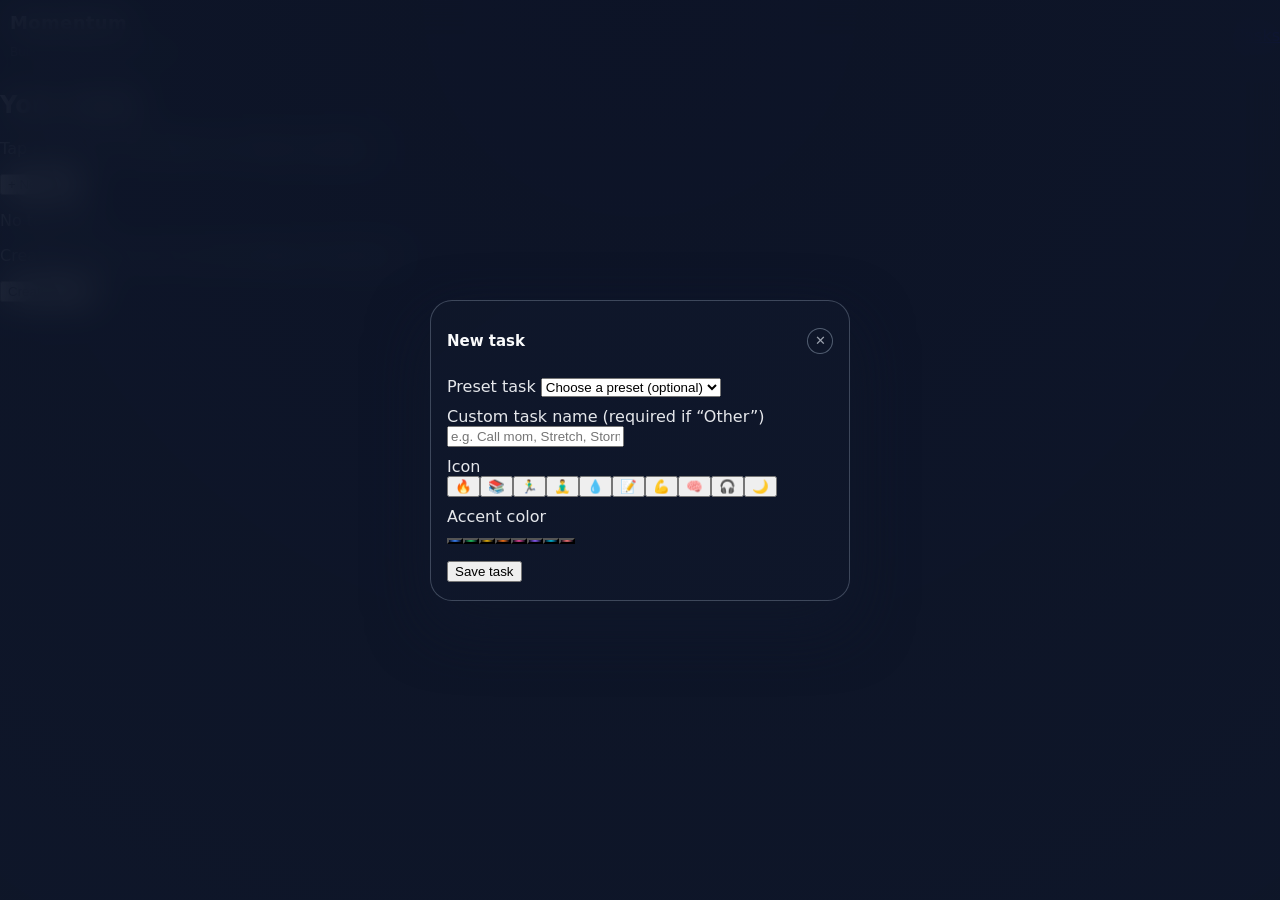
<file: index.html>
<!DOCTYPE html>
<html lang="en">
<head>
  <meta charset="UTF-8" />
  <title>Momentum — Tasks</title>
  <meta name="viewport" content="width=device-width, initial-scale=1.0" />

  <!-- PWA -->
  <link rel="manifest" href="/manifest.json" />
  <meta name="theme-color" content="#0f172a" />
  <link rel="apple-touch-icon" href="icons/icon-192.png" />

  <link rel="stylesheet" href="styles.css" />
</head>
<body class="app app--midnight">
  <div class="bg-gradient"></div>
  <div class="noise-overlay"></div>

  <header class="app-header glass-panel">
    <div class="app-header-left">
      <div class="app-logo-circle"></div>
      <div>
        <h1 class="app-title">Momentum</h1>
        <p class="app-subtitle">Build streaks. Stay in motion.</p>
      </div>
    </div>
    <nav class="app-nav">
      <a href="index.html" class="nav-link nav-link--active">Tasks</a>
    </nav>
  </header>

  <main class="app-main">
    <section class="glass-panel main-panel">
      <div class="panel-header">
        <div>
          <h2 class="panel-title">Your tasks</h2>
          <p class="panel-subtitle">Tap a task to view details and weekly progress.</p>
        </div>
        <button id="addTaskBtn" class="btn btn-primary">
          <span class="btn-glow"></span>
          <span class="btn-label">+ New task</span>
        </button>
      </div>

      <div id="taskList" class="task-list"></div>

      <div id="emptyState" class="empty-state">
        <p class="empty-title">No tasks yet</p>
        <p class="empty-text">Create your first task to start building momentum.</p>
        <button class="btn btn-secondary" id="emptyAddTaskBtn">
          <span class="btn-label">Create a task</span>
        </button>
      </div>
    </section>
  </main>

  <!-- Add Task Modal -->
  <div id="taskModal" class="modal-backdrop hidden">
    <div class="modal glass-panel">
      <div class="modal-header">
        <h3 class="modal-title">New task</h3>
        <button id="closeModalBtn" class="icon-button" aria-label="Close">✕</button>
      </div>

      <div class="modal-body">
        <div class="field">
          <span class="field-label">Preset task</span>
          <select id="taskPresetSelect" class="field-select">
            <option value="">Choose a preset (optional)</option>
            <option value="Read 10 pages">Read 10 pages</option>
            <option value="Drink water">Drink water</option>
            <option value="Exercise">Exercise</option>
            <option value="Meditate">Meditate</option>
            <option value="Sleep by 11pm">Sleep by 11pm</option>
            <option value="Journal">Journal</option>
            <option value="Other">Other</option>
          </select>
        </div>

        <label class="field">
          <span class="field-label">Custom task name (required if “Other”)</span>
          <input
            id="taskNameInput"
            type="text"
            class="field-input"
            placeholder="e.g. Call mom, Stretch, Storm chase"
          />
        </label>

        <div class="field">
          <span class="field-label">Icon</span>
          <div id="iconPicker" class="icon-picker"></div>
        </div>

        <div class="field">
          <span class="field-label">Accent color</span>
          <div id="colorPicker" class="color-picker"></div>
        </div>
      </div>

      <div class="modal-footer">
        <button id="saveTaskBtn" class="btn btn-primary btn-full">
          <span class="btn-glow"></span>
          <span class="btn-label">Save task</span>
        </button>
      </div>
    </div>
  </div>

  <script src="app-v2.js"></script>
  <script>
    if ("serviceWorker" in navigator) {
      navigator.serviceWorker.register("sw.js");
    }
  </script>
</body>
</html>
</file>
<file: styles.css>
:root {
  --bg: #020617;
  --bg-alt: #020617;
  --bg-gradient-inner: #020617;
  --bg-gradient-outer: #020617;
  --card-bg: rgba(15, 23, 42, 0.9);
  --card-bg-soft: rgba(15, 23, 42, 0.8);
  --card-bg-strong: rgba(15, 23, 42, 0.95);
  --glass-bg: rgba(15, 23, 42, 0.75);
  --glass-bg-soft: rgba(15, 23, 42, 0.6);
  --glass-bg-strong: rgba(15, 23, 42, 0.9);
  --glass-border: rgba(148, 163, 184, 0.35);
  --glass-border-soft: rgba(148, 163, 184, 0.25);
  --glass-border-strong: rgba(148, 163, 184, 0.5);
  --accent: #38bdf8;
  --accent-soft: rgba(56, 189, 248, 0.16);
  --accent-strong: rgba(56, 189, 248, 0.9);
  --accent-glow: rgba(56, 189, 248, 0.6);
  --accent-glow-soft: rgba(56, 189, 248, 0.35);
  --danger: #f97373;
  --danger-soft: rgba(248, 113, 113, 0.16);
  --danger-border: rgba(248, 113, 113, 0.6);
  --text-primary: #e5e7eb;
  --text-secondary: #9ca3af;
  --text-muted: #6b7280;
  --text-strong: #f9fafb;
  --text-inverse: #020617;
  --border-subtle: rgba(148, 163, 184, 0.25);
  --border-strong: rgba(148, 163, 184, 0.5);
  --shadow-soft: 0 18px 45px rgba(15, 23, 42, 0.75);
  --shadow-softer: 0 12px 30px rgba(15, 23, 42, 0.6);
  --shadow-strong: 0 24px 60px rgba(15, 23, 42, 0.9);
  --shadow-subtle: 0 10px 25px rgba(15, 23, 42, 0.55);
  --radius-xs: 6px;
  --radius-sm: 10px;
  --radius-md: 14px;
  --radius-lg: 18px;
  --radius-xl: 22px;
  --radius-pill: 999px;
  --transition-fast: 150ms ease-out;
  --transition-med: 220ms ease-out;
  --transition-slow: 320ms ease-out;
  --noise-opacity: 0.16;
  --input-bg: rgba(15, 23, 42, 0.85);
  --input-border: rgba(148, 163, 184, 0.4);
  --input-border-focus: rgba(56, 189, 248, 0.9);
  --input-placeholder: #6b7280;
  --toggle-track: rgba(15, 23, 42, 0.9);
  --toggle-thumb: #e5e7eb;
  --toggle-track-active: rgba(56, 189, 248, 0.2);
  --toggle-thumb-active: #38bdf8;
  --scrollbar-track: rgba(15, 23, 42, 0.9);
  --scrollbar-thumb: rgba(148, 163, 184, 0.6);
  --scrollbar-thumb-hover: rgba(148, 163, 184, 0.9);
}

:root.light {
  --bg: #e5f2ff;
  --bg-alt: #e0f0ff;
  --bg-gradient-inner: #e8f4ff;
  --bg-gradient-outer: #c7e0ff;
  --card-bg: rgba(255, 255, 255, 0.9);
  --card-bg-soft: rgba(255, 255, 255, 0.82);
  --card-bg-strong: rgba(255, 255, 255, 0.96);
  --glass-bg: rgba(255, 255, 255, 0.78);
  --glass-bg-soft: rgba(255, 255, 255, 0.7);
  --glass-bg-strong: rgba(255, 255, 255, 0.9);
  --glass-border: rgba(148, 163, 184, 0.35);
  --glass-border-soft: rgba(148, 163, 184, 0.25);
  --glass-border-strong: rgba(148, 163, 184, 0.5);
  --accent: #0ea5e9;
  --accent-soft: rgba(14, 165, 233, 0.16);
  --accent-strong: rgba(14, 165, 233, 0.9);
  --accent-glow: rgba(14, 165, 233, 0.55);
  --accent-glow-soft: rgba(14, 165, 233, 0.3);
  --danger: #e11d48;
  --danger-soft: rgba(225, 29, 72, 0.12);
  --danger-border: rgba(225, 29, 72, 0.6);
  --text-primary: #0f172a;
  --text-secondary: #334155;
  --text-muted: #64748b;
  --text-strong: #020617;
  --text-inverse: #f9fafb;
  --border-subtle: rgba(148, 163, 184, 0.35);
  --border-strong: rgba(148, 163, 184, 0.6);
  --shadow-soft: 0 18px 45px rgba(15, 23, 42, 0.18);
  --shadow-softer: 0 12px 30px rgba(15, 23, 42, 0.14);
  --shadow-strong: 0 24px 60px rgba(15, 23, 42, 0.22);
  --shadow-subtle: 0 10px 25px rgba(15, 23, 42, 0.12);
  --radius-xs: 6px;
  --radius-sm: 10px;
  --radius-md: 14px;
  --radius-lg: 18px;
  --radius-xl: 22px;
  --radius-pill: 999px;
  --transition-fast: 150ms ease-out;
  --transition-med: 220ms ease-out;
  --transition-slow: 320ms ease-out;
  --noise-opacity: 0.12;
  --input-bg: rgba(255, 255, 255, 0.9);
  --input-border: rgba(148, 163, 184, 0.5);
  --input-border-focus: rgba(14, 165, 233, 0.9);
  --input-placeholder: #94a3b8;
  --toggle-track: rgba(255, 255, 255, 0.9);
  --toggle-thumb: #0f172a;
  --toggle-track-active: rgba(14, 165, 233, 0.2);
  --toggle-thumb-active: #0ea5e9;
  --scrollbar-track: rgba(226, 232, 240, 0.9);
  --scrollbar-thumb: rgba(148, 163, 184, 0.7);
  --scrollbar-thumb-hover: rgba(100, 116, 139, 0.9);
}

*,
*::before,
*::after {
  box-sizing: border-box;
}

html,
body {
  margin: 0;
  padding: 0;
  height: 100%;
}

body {
  font-family: system-ui, -apple-system, BlinkMacSystemFont, "SF Pro Text", "Segoe UI", sans-serif;
  background-color: var(--bg);
  color: var(--text-primary);
  -webkit-font-smoothing: antialiased;
  text-rendering: optimizeLegibility;
}

.app-root {
  min-height: 100vh;
  display: flex;
  align-items: stretch;
  justify-content: center;
  padding: 24px;
  background:
    radial-gradient(circle at top left, var(--bg-gradient-inner), transparent 55%),
    radial-gradient(circle at bottom right, var(--bg-gradient-outer), transparent 55%),
    radial-gradient(circle at top right, rgba(56, 189, 248, 0.18), transparent 60%),
    radial-gradient(circle at bottom left, rgba(56, 189, 248, 0.12), transparent 60%),
    var(--bg-alt);
  position: relative;
  overflow: hidden;
}

.app-root::before {
  content: "";
  position: fixed;
  inset: -40px;
  pointer-events: none;
  background-image: url("data:image/svg+xml,%3Csvg viewBox='0 0 160 160' xmlns='http://www.w3.org/2000/svg'%3E%3Cfilter id='n'%3E%3CfeTurbulence type='fractalNoise' baseFrequency='0.8' numOctaves='4' stitchTiles='noStitch'/%3E%3C/filter%3E%3Crect width='100%25' height='100%25' filter='url(%23n)' opacity='0.9'/%3E%3C/svg%3E");
  mix-blend-mode: soft-light;
  opacity: var(--noise-opacity);
  z-index: 0;
}

.app-shell {
  position: relative;
  z-index: 1;
  width: 100%;
  max-width: 960px;
  margin: auto;
  border-radius: 28px;
  background: radial-gradient(circle at top, rgba(15, 23, 42, 0.9), rgba(15, 23, 42, 0.98));
  background-color: var(--glass-bg);
  backdrop-filter: blur(26px) saturate(140%);
  -webkit-backdrop-filter: blur(26px) saturate(140%);
  border: 1px solid var(--glass-border);
  box-shadow: var(--shadow-soft);
  padding: 20px 22px 24px;
  display: flex;
  flex-direction: column;
  gap: 18px;
}

:root.light .app-shell {
  background: radial-gradient(circle at top, rgba(255, 255, 255, 0.96), rgba(226, 239, 255, 0.98));
  background-color: var(--glass-bg);
  box-shadow: var(--shadow-soft);
}

.app-header {
  display: flex;
  align-items: center;
  justify-content: space-between;
  gap: 12px;
}

.app-header-left {
  display: flex;
  align-items: center;
  gap: 10px;
}

.app-logo {
  width: 32px;
  height: 32px;
  border-radius: 14px;
  background: radial-gradient(circle at 30% 0%, rgba(56, 189, 248, 0.9), transparent 60%), radial-gradient(circle at 80% 120%, rgba(56, 189, 248, 0.7), transparent 60%), linear-gradient(145deg, rgba(15, 23, 42, 0.9), rgba(15, 23, 42, 0.98));
  display: flex;
  align-items: center;
  justify-content: center;
  box-shadow:
    0 0 0 1px rgba(56, 189, 248, 0.4),
    0 12px 30px rgba(15, 23, 42, 0.9),
    0 0 24px rgba(56, 189, 248, 0.7);
}

.app-logo-icon {
  width: 18px;
  height: 18px;
  border-radius: 999px;
  border: 2px solid rgba(15, 23, 42, 0.9);
  background: conic-gradient(from 210deg, rgba(56, 189, 248, 0.1), rgba(56, 189, 248, 0.9), rgba(56, 189, 248, 0.1));
  box-shadow: 0 0 18px rgba(56, 189, 248, 0.9);
}

.app-title-block {
  display: flex;
  flex-direction: column;
  gap: 2px;
}

.app-title {
  font-size: 18px;
  font-weight: 600;
  letter-spacing: 0.02em;
  color: var(--text-strong);
}

.app-subtitle {
  font-size: 12px;
  color: var(--text-muted);
}

.app-header-right {
  display: flex;
  align-items: center;
  gap: 10px;
}

.theme-toggle {
  position: relative;
  width: 52px;
  height: 28px;
  border-radius: 999px;
  background: var(--toggle-track);
  border: 1px solid var(--border-subtle);
  display: flex;
  align-items: center;
  padding: 2px;
  cursor: pointer;
  transition: background var(--transition-med), border-color var(--transition-med), box-shadow var(--transition-med), transform var(--transition-fast);
  box-shadow: 0 10px 25px rgba(15, 23, 42, 0.6);
}

.theme-toggle:hover {
  transform: translateY(-1px);
  box-shadow: 0 14px 32px rgba(15, 23, 42, 0.75);
}

.theme-toggle-thumb {
  position: absolute;
  top: 3px;
  left: 3px;
  width: 22px;
  height: 22px;
  border-radius: 999px;
  background: var(--toggle-thumb);
  box-shadow:
    0 8px 18px rgba(15, 23, 42, 0.7),
    0 0 0 1px rgba(148, 163, 184, 0.4);
  display: flex;
  align-items: center;
  justify-content: center;
  transition: transform var(--transition-med), background var(--transition-med), box-shadow var(--transition-med);
}

.theme-toggle-icon {
  width: 14px;
  height: 14px;
  color: #0f172a;
}

:root.light .theme-toggle {
  background: var(--toggle-track-active);
  border-color: rgba(14, 165, 233, 0.7);
  box-shadow: 0 12px 28px rgba(15, 23, 42, 0.18);
}

:root.light .theme-toggle-thumb {
  transform: translateX(22px);
  background: var(--toggle-thumb-active);
  box-shadow:
    0 10px 22px rgba(15, 23, 42, 0.2),
    0 0 0 1px rgba(56, 189, 248, 0.7);
}

:root.light .theme-toggle-icon {
  color: #f9fafb;
}

.primary-button {
  border: none;
  outline: none;
  border-radius: var(--radius-pill);
  padding: 8px 14px;
  font-size: 13px;
  font-weight: 500;
  letter-spacing: 0.01em;
  display: inline-flex;
  align-items: center;
  gap: 8px;
  cursor: pointer;
  background: radial-gradient(circle at 0% 0%, rgba(56, 189, 248, 0.9), rgba(56, 189, 248, 0.7));
  color: var(--text-inverse);
  box-shadow:
    0 14px 32px rgba(56, 189, 248, 0.55),
    0 0 0 1px rgba(56, 189, 248, 0.7);
  transition: transform var(--transition-fast), box-shadow var(--transition-fast), background var(--transition-med), opacity var(--transition-fast);
}

.primary-button-icon {
  width: 16px;
  height: 16px;
}

.primary-button:hover {
  transform: translateY(-1px);
  box-shadow:
    0 18px 40px rgba(56, 189, 248, 0.7),
    0 0 0 1px rgba(56, 189, 248, 0.9);
}

.primary-button:active {
  transform: translateY(0);
  box-shadow:
    0 10px 24px rgba(56, 189, 248, 0.6),
    0 0 0 1px rgba(56, 189, 248, 0.8);
  opacity: 0.95;
}

.app-main {
  display: grid;
  grid-template-columns: minmax(0, 1.6fr) minmax(0, 1.1fr);
  gap: 18px;
  align-items: flex-start;
}

@media (max-width: 880px) {
  .app-main {
    grid-template-columns: minmax(0, 1fr);
  }
}

.tasks-panel {
  border-radius: 22px;
  background: linear-gradient(145deg, rgba(15, 23, 42, 0.96), rgba(15, 23, 42, 0.98));
  border: 1px solid var(--glass-border);
  box-shadow: var(--shadow-subtle);
  padding: 14px 14px 16px;
  display: flex;
  flex-direction: column;
  gap: 10px;
}

:root.light .tasks-panel {
  background: linear-gradient(145deg, rgba(255, 255, 255, 0.96), rgba(235, 244, 255, 0.98));
  box-shadow: var(--shadow-subtle);
}

.tasks-header {
  display: flex;
  align-items: center;
  justify-content: space-between;
  gap: 10px;
}

.tasks-header-left {
  display: flex;
  flex-direction: column;
  gap: 2px;
}

.tasks-title {
  font-size: 15px;
  font-weight: 600;
  color: var(--text-strong);
}

.tasks-subtitle {
  font-size: 12px;
  color: var(--text-muted);
}

.tasks-header-right {
  display: flex;
  align-items: center;
  gap: 8px;
}

.tasks-count-pill {
  border-radius: var(--radius-pill);
  padding: 4px 10px;
  font-size: 11px;
  color: var(--accent);
  background: rgba(15, 23, 42, 0.9);
  border: 1px solid rgba(56, 189, 248, 0.4);
  display: inline-flex;
  align-items: center;
  gap: 6px;
}

:root.light .tasks-count-pill {
  background: rgba(255, 255, 255, 0.9);
  color: var(--accent);
}

.tasks-count-dot {
  width: 6px;
  height: 6px;
  border-radius: 999px;
  background: var(--accent);
  box-shadow: 0 0 10px var(--accent-glow);
}

.tasks-list {
  display: flex;
  flex-direction: column;
  gap: 10px;
  margin-top: 4px;
}

.task-card {
  position: relative;
  border-radius: 18px;
  padding: 10px 11px 11px;
  background: radial-gradient(circle at top left, rgba(56, 189, 248, 0.12), transparent 55%), linear-gradient(145deg, var(--card-bg-soft), var(--card-bg-strong));
  border: 1px solid var(--glass-border-soft);
  box-shadow: 0 14px 32px rgba(15, 23, 42, 0.7);
  display: grid;
  grid-template-columns: auto minmax(0, 1fr) auto;
  gap: 10px;
  align-items: center;
  transition: transform var(--transition-fast), box-shadow var(--transition-fast), border-color var(--transition-fast), background var(--transition-med);
}

.task-card:hover {
  transform: translateY(-1px);
  box-shadow: 0 18px 40px rgba(15, 23, 42, 0.85);
  border-color: rgba(148, 163, 184, 0.5);
}

:root.light .task-card {
  background: radial-gradient(circle at top left, rgba(14, 165, 233, 0.12), transparent 55%), linear-gradient(145deg, var(--card-bg-soft), var(--card-bg-strong));
  box-shadow: 0 14px 32px rgba(15, 23, 42, 0.16);
}

.task-icon-wrap {
  width: 34px;
  height: 34px;
  border-radius: 16px;
  display: flex;
  align-items: center;
  justify-content: center;
  background: radial-gradient(circle at 30% 0%, rgba(56, 189, 248, 0.35), transparent 60%), radial-gradient(circle at 80% 120%, rgba(56, 189, 248, 0.25), transparent 60%), rgba(15, 23, 42, 0.96);
  box-shadow:
    0 0 0 1px rgba(56, 189, 248, 0.5),
    0 10px 24px rgba(15, 23, 42, 0.9),
    0 0 18px rgba(56, 189, 248, 0.7);
}

:root.light .task-icon-wrap {
  background: radial-gradient(circle at 30% 0%, rgba(14, 165, 233, 0.35), transparent 60%), radial-gradient(circle at 80% 120%, rgba(14, 165, 233, 0.25), transparent 60%), rgba(255, 255, 255, 0.98);
  box-shadow:
    0 0 0 1px rgba(14, 165, 233, 0.5),
    0 10px 24px rgba(15, 23, 42, 0.18),
    0 0 18px rgba(14, 165, 233, 0.6);
}

.task-icon {
  width: 18px;
  height: 18px;
}

.task-main {
  display: flex;
  flex-direction: column;
  gap: 4px;
  min-width: 0;
}

.task-title-row {
  display: flex;
  align-items: center;
  justify-content: space-between;
  gap: 6px;
}

.task-title {
  font-size: 14px;
  font-weight: 500;
  color: var(--text-strong);
  white-space: nowrap;
  overflow: hidden;
  text-overflow: ellipsis;
}

.task-streak-pill {
  border-radius: var(--radius-pill);
  padding: 2px 8px;
  font-size: 11px;
  color: var(--accent);
  background: rgba(15, 23, 42, 0.9);
  border: 1px solid rgba(56, 189, 248, 0.4);
  display: inline-flex;
  align-items: center;
  gap: 4px;
}

:root.light .task-streak-pill {
  background: rgba(255, 255, 255, 0.96);
  color: var(--accent);
}

.task-streak-dot {
  width: 5px;
  height: 5px;
  border-radius: 999px;
  background: var(--accent);
  box-shadow: 0 0 10px var(--accent-glow-soft);
}

.task-meta-row {
  display: flex;
  align-items: center;
  justify-content: space-between;
  gap: 8px;
}

.task-status {
  font-size: 11px;
  color: var(--text-muted);
}

.task-progress-bar {
  position: relative;
  width: 100%;
  height: 5px;
  border-radius: 999px;
  background: rgba(15, 23, 42, 0.9);
  overflow: hidden;
}

:root.light .task-progress-bar {
  background: rgba(148, 163, 184, 0.18);
}

.task-progress-fill {
  position: absolute;
  inset: 0;
  width: 0%;
  border-radius: inherit;
  background: linear-gradient(90deg, rgba(56, 189, 248, 0.1), rgba(56, 189, 248, 0.9));
  box-shadow: 0 0 16px rgba(56, 189, 248, 0.7);
  transition: width var(--transition-med);
}

.task-actions {
  display: flex;
  flex-direction: column;
  align-items: flex-end;
  gap: 6px;
}

.task-primary-action {
  border-radius: var(--radius-pill);
  padding: 5px 10px;
  font-size: 11px;
  border: 1px solid rgba(56, 189, 248, 0.6);
  background: rgba(15, 23, 42, 0.96);
  color: var(--accent);
  display: inline-flex;
  align-items: center;
  gap: 6px;
  cursor: pointer;
  transition: background var(--transition-fast), color var(--transition-fast), border-color var(--transition-fast), transform var(--transition-fast), box-shadow var(--transition-fast);
  box-shadow: 0 10px 24px rgba(15, 23, 42, 0.8);
}

.task-primary-action:hover {
  background: radial-gradient(circle at 0% 0%, rgba(56, 189, 248, 0.2), rgba(15, 23, 42, 0.98));
  color: var(--text-inverse);
  transform: translateY(-1px);
  box-shadow: 0 14px 32px rgba(15, 23, 42, 0.9);
}

.task-primary-action:active {
  transform: translateY(0);
  box-shadow: 0 10px 24px rgba(15, 23, 42, 0.85);
}

:root.light .task-primary-action {
  background: rgba(255, 255, 255, 0.98);
  color: var(--accent);
  box-shadow: 0 10px 24px rgba(15, 23, 42, 0.16);
}

:root.light .task-primary-action:hover {
  background: radial-gradient(circle at 0% 0%, rgba(14, 165, 233, 0.16), rgba(255, 255, 255, 0.98));
  color: var(--accent);
}

.task-secondary-actions {
  display: flex;
  align-items: center;
  gap: 6px;
}

.task-secondary-button {
  border-radius: var(--radius-pill);
  padding: 4px 8px;
  font-size: 11px;
  border: 1px solid rgba(148, 163, 184, 0.5);
  background: rgba(15, 23, 42, 0.96);
  color: var(--text-secondary);
  display: inline-flex;
  align-items: center;
  gap: 4px;
  cursor: pointer;
  transition: background var(--transition-fast), color var(--transition-fast), border-color var(--transition-fast), transform var(--transition-fast);
}

.task-secondary-button:hover {
  background: rgba(15, 23, 42, 0.98);
  color: var(--text-primary);
  border-color: rgba(148, 163, 184, 0.7);
  transform: translateY(-0.5px);
}

:root.light .task-secondary-button {
  background: rgba(255, 255, 255, 0.98);
  color: var(--text-secondary);
}

:root.light .task-secondary-button:hover {
  background: rgba(248, 250, 252, 0.98);
  color: var(--text-primary);
}

.icon-button {
  width: 26px;
  height: 26px;
  border-radius: 999px;
  border: 1px solid rgba(148, 163, 184, 0.5);
  background: rgba(15, 23, 42, 0.96);
  display: inline-flex;
  align-items: center;
  justify-content: center;
  cursor: pointer;
  color: var(--text-secondary);
  transition: background var(--transition-fast), color var(--transition-fast), border-color var(--transition-fast), transform var(--transition-fast), box-shadow var(--transition-fast);
}

.icon-button:hover {
  background: rgba(15, 23, 42, 0.98);
  color: var(--text-primary);
  border-color: rgba(148, 163, 184, 0.8);
  transform: translateY(-0.5px);
  box-shadow: 0 10px 24px rgba(15, 23, 42, 0.85);
}

.icon-button-danger {
  border-color: var(--danger-border);
  color: var(--danger);
  background: rgba(15, 23, 42, 0.96);
}

.icon-button-danger:hover {
  background: rgba(127, 29, 29, 0.9);
  color: #fee2e2;
  box-shadow: 0 10px 24px rgba(127, 29, 29, 0.9);
}

:root.light .icon-button {
  background: rgba(255, 255, 255, 0.98);
}

:root.light .icon-button:hover {
  background: rgba(248, 250, 252, 0.98);
}

:root.light .icon-button-danger {
  background: rgba(255, 255, 255, 0.98);
}

:root.light .icon-button-danger:hover {
  background: rgba(254, 242, 242, 0.98);
}

.tasks-empty-state {
  margin-top: 6px;
  border-radius: 18px;
  padding: 12px 12px 13px;
  background: linear-gradient(145deg, rgba(15, 23, 42, 0.96), rgba(15, 23, 42, 0.98));
  border: 1px dashed rgba(148, 163, 184, 0.5);
  display: flex;
  align-items: center;
  justify-content: space-between;
  gap: 10px;
}

:root.light .tasks-empty-state {
  background: linear-gradient(145deg, rgba(255, 255, 255, 0.96), rgba(235, 244, 255, 0.98));
  border-color: rgba(148, 163, 184, 0.7);
}

.tasks-empty-text {
  display: flex;
  flex-direction: column;
  gap: 2px;
}

.tasks-empty-title {
  font-size: 13px;
  font-weight: 500;
  color: var(--text-strong);
}

.tasks-empty-subtitle {
  font-size: 11px;
  color: var(--text-muted);
}

.tasks-empty-button {
  border-radius: var(--radius-pill);
  padding: 6px 12px;
  font-size: 11px;
  border: 1px solid rgba(56, 189, 248, 0.6);
  background: rgba(15, 23, 42, 0.96);
  color: var(--accent);
  display: inline-flex;
  align-items: center;
  gap: 6px;
  cursor: pointer;
  transition: background var(--transition-fast), color var(--transition-fast), border-color var(--transition-fast), transform var(--transition-fast), box-shadow var(--transition-fast);
}

.tasks-empty-button:hover {
  background: radial-gradient(circle at 0% 0%, rgba(56, 189, 248, 0.2), rgba(15, 23, 42, 0.98));
  color: var(--text-inverse);
  transform: translateY(-1px);
  box-shadow: 0 14px 32px rgba(15, 23, 42, 0.9);
}

:root.light .tasks-empty-button {
  background: rgba(255, 255, 255, 0.98);
  color: var(--accent);
}

:root.light .tasks-empty-button:hover {
  background: radial-gradient(circle at 0% 0%, rgba(14, 165, 233, 0.16), rgba(255, 255, 255, 0.98));
}

.sidebar-panel {
  border-radius: 22px;
  background: linear-gradient(145deg, rgba(15, 23, 42, 0.96), rgba(15, 23, 42, 0.98));
  border: 1px solid var(--glass-border);
  box-shadow: var(--shadow-subtle);
  padding: 14px 14px 16px;
  display: flex;
  flex-direction: column;
  gap: 12px;
}

:root.light .sidebar-panel {
  background: linear-gradient(145deg, rgba(255, 255, 255, 0.96), rgba(235, 244, 255, 0.98));
  box-shadow: var(--shadow-subtle);
}

.sidebar-section {
  border-radius: 18px;
  padding: 10px 11px 11px;
  background: radial-gradient(circle at top left, rgba(56, 189, 248, 0.12), transparent 55%), linear-gradient(145deg, var(--card-bg-soft), var(--card-bg-strong));
  border: 1px solid var(--glass-border-soft);
  box-shadow: 0 14px 32px rgba(15, 23, 42, 0.7);
  display: flex;
  flex-direction: column;
  gap: 8px;
}

:root.light .sidebar-section {
  background: radial-gradient(circle at top left, rgba(14, 165, 233, 0.12), transparent 55%), linear-gradient(145deg, var(--card-bg-soft), var(--card-bg-strong));
  box-shadow: 0 14px 32px rgba(15, 23, 42, 0.16);
}

.sidebar-section-header {
  display: flex;
  align-items: center;
  justify-content: space-between;
  gap: 8px;
}

.sidebar-section-title {
  font-size: 13px;
  font-weight: 500;
  color: var(--text-strong);
}

.sidebar-section-subtitle {
  font-size: 11px;
  color: var(--text-muted);
}

.streak-row {
  display: flex;
  align-items: center;
  justify-content: space-between;
  gap: 10px;
}

.streak-label {
  font-size: 12px;
  color: var(--text-secondary);
}

.streak-value {
  font-size: 13px;
  font-weight: 600;
  color: var(--accent);
}

.streak-bar {
  position: relative;
  width: 100%;
  height: 7px;
  border-radius: 999px;
  background: rgba(15, 23, 42, 0.9);
  overflow: hidden;
}

:root.light .streak-bar {
  background: rgba(148, 163, 184, 0.18);
}

.streak-bar-fill {
  position: absolute;
  inset: 0;
  width: 0%;
  border-radius: inherit;
  background: linear-gradient(90deg, rgba(56, 189, 248, 0.1), rgba(56, 189, 248, 0.9));
  box-shadow: 0 0 18px rgba(56, 189, 248, 0.7);
  transition: width var(--transition-med);
}

.streak-badge-row {
  display: flex;
  align-items: center;
  justify-content: space-between;
  gap: 8px;
}

.streak-badge {
  border-radius: var(--radius-pill);
  padding: 4px 10px;
  font-size: 11px;
  background: rgba(15, 23, 42, 0.96);
  border: 1px solid rgba(56, 189, 248, 0.4);
  color: var(--accent);
  display: inline-flex;
  align-items: center;
  gap: 6px;
}

:root.light .streak-badge {
  background: rgba(255, 255, 255, 0.98);
}

.streak-badge-icon {
  width: 14px;
  height: 14px;
}

.streak-badge-label {
  white-space: nowrap;
}

.quick-stats-row {
  display: flex;
  align-items: center;
  justify-content: space-between;
  gap: 8px;
}

.quick-stat-pill {
  flex: 1;
  border-radius: 999px;
  padding: 6px 10px;
  font-size: 11px;
  background: rgba(15, 23, 42, 0.96);
  border: 1px solid rgba(148, 163, 184, 0.5);
  color: var(--text-secondary);
  display: flex;
  align-items: center;
  justify-content: space-between;
  gap: 6px;
}

:root.light .quick-stat-pill {
  background: rgba(255, 255, 255, 0.98);
}

.quick-stat-label {
  white-space: nowrap;
}

.quick-stat-value {
  font-weight: 500;
  color: var(--text-primary);
}

.settings-row {
  display: flex;
  flex-direction: column;
  gap: 8px;
}

.settings-item {
  display: flex;
  align-items: center;
  justify-content: space-between;
  gap: 8px;
}

.settings-label-block {
  display: flex;
  flex-direction: column;
  gap: 2px;
}

.settings-label {
  font-size: 12px;
  color: var(--text-primary);
}

.settings-description {
  font-size: 11px;
  color: var(--text-muted);
}

.settings-control {
  display: flex;
  align-items: center;
  gap: 8px;
}

.toggle-switch {
  position: relative;
  width: 40px;
  height: 22px;
  border-radius: 999px;
  background: var(--toggle-track);
  border: 1px solid var(--border-subtle);
  cursor: pointer;
  display: flex;
  align-items: center;
  padding: 2px;
  transition: background var(--transition-med), border-color var(--transition-med), box-shadow var(--transition-med);
}

.toggle-thumb {
  position: absolute;
  top: 3px;
  left: 3px;
  width: 16px;
  height: 16px;
  border-radius: 999px;
  background: var(--toggle-thumb);
  box-shadow: 0 6px 14px rgba(15, 23, 42, 0.7);
  transition: transform var(--transition-med), background var(--transition-med), box-shadow var(--transition-med);
}

.toggle-switch-active {
  background: var(--toggle-track-active);
  border-color: rgba(56, 189, 248, 0.7);
  box-shadow: 0 10px 24px rgba(15, 23, 42, 0.8);
}

.toggle-switch-active .toggle-thumb {
  transform: translateX(16px);
  background: var(--toggle-thumb-active);
  box-shadow: 0 8px 18px rgba(15, 23, 42, 0.8);
}

.modal-backdrop {
  position: fixed;
  inset: 0;
  background: radial-gradient(circle at top, rgba(15, 23, 42, 0.85), rgba(15, 23, 42, 0.96));
  backdrop-filter: blur(18px);
  -webkit-backdrop-filter: blur(18px);
  display: flex;
  align-items: center;
  justify-content: center;
  padding: 18px;
  z-index: 40;
}

:root.light .modal-backdrop {
  background: radial-gradient(circle at top, rgba(15, 23, 42, 0.35), rgba(15, 23, 42, 0.6));
}

.modal {
  width: 100%;
  max-width: 420px;
  border-radius: 22px;
  background: linear-gradient(145deg, rgba(15, 23, 42, 0.98), rgba(15, 23, 42, 0.96));
  border: 1px solid var(--glass-border);
  box-shadow: var(--shadow-strong);
  padding: 16px 16px 18px;
  display: flex;
  flex-direction: column;
  gap: 12px;
  transform-origin: center;
  animation: modalIn var(--transition-slow);
}

:root.light .modal {
  background: linear-gradient(145deg, rgba(255, 255, 255, 0.98), rgba(235, 244, 255, 0.98));
  box-shadow: var(--shadow-strong);
}

.modal-header {
  display: flex;
  align-items: center;
  justify-content: space-between;
  gap: 10px;
}

.modal-title-block {
  display: flex;
  flex-direction: column;
  gap: 2px;
}

.modal-title {
  font-size: 15px;
  font-weight: 600;
  color: var(--text-strong);
}

.modal-subtitle {
  font-size: 12px;
  color: var(--text-muted);
}

.modal-close-button {
  width: 28px;
  height: 28px;
  border-radius: 999px;
  border: 1px solid rgba(148, 163, 184, 0.6);
  background: rgba(15, 23, 42, 0.96);
  display: inline-flex;
  align-items: center;
  justify-content: center;
  cursor: pointer;
  color: var(--text-secondary);
  transition: background var(--transition-fast), color var(--transition-fast), border-color var(--transition-fast), transform var(--transition-fast), box-shadow var(--transition-fast);
}

.modal-close-button:hover {
  background: rgba(15, 23, 42, 0.98);
  color: var(--text-primary);
  border-color: rgba(148, 163, 184, 0.9);
  transform: translateY(-0.5px);
  box-shadow: 0 10px 24px rgba(15, 23, 42, 0.9);
}

:root.light .modal-close-button {
  background: rgba(255, 255, 255, 0.98);
}

:root.light .modal-close-button:hover {
  background: rgba(248, 250, 252, 0.98);
}

.modal-body {
  display: flex;
  flex-direction: column;
  gap: 10px;
}

.form-row {
  display: flex;
  flex-direction: column;
  gap: 4px;
}

.form-label {
  font-size: 12px;
  color: var(--text-secondary);
}

.form-input {
  border-radius: 14px;
  border: 1px solid var(--input-border);
  background: var(--input-bg);
  color: var(--text-primary);
  padding: 8px 10px;
  font-size: 13px;
  outline: none;
  transition: border-color var(--transition-fast), box-shadow var(--transition-fast), background var(--transition-fast), transform var(--transition-fast);
}

.form-input::placeholder {
  color: var(--input-placeholder);
}

.form-input:focus {
  border-color: var(--input-border-focus);
  box-shadow: 0 0 0 1px rgba(56, 189, 248, 0.6), 0 12px 30px rgba(15, 23, 42, 0.9);
  transform: translateY(-0.5px);
}

:root.light .form-input {
  box-shadow: 0 10px 24px rgba(15, 23, 42, 0.12);
}

.form-row-inline {
  display: flex;
  align-items: center;
  gap: 8px;
}

.form-row-inline > * {
  flex: 1;
}

.color-picker-row {
  display: flex;
  align-items: center;
  gap: 8px;
}

.color-swatch {
  width: 26px;
  height: 26px;
  border-radius: 999px;
  border: 1px solid rgba(148, 163, 184, 0.6);
  background: rgba(15, 23, 42, 0.96);
  display: inline-flex;
  align-items: center;
  justify-content: center;
  cursor: pointer;
  transition: border-color var(--transition-fast), box-shadow var(--transition-fast), transform var(--transition-fast), background var(--transition-fast);
}

.color-swatch-inner {
  width: 16px;
  height: 16px;
  border-radius: 999px;
  box-shadow: 0 0 12px rgba(15, 23, 42, 0.9);
}

.color-swatch:hover {
  border-color: rgba(56, 189, 248, 0.7);
  box-shadow: 0 10px 24px rgba(15, 23, 42, 0.9);
  transform: translateY(-0.5px);
}

:root.light .color-swatch {
  background: rgba(255, 255, 255, 0.98);
}

.modal-footer {
  display: flex;
  align-items: center;
  justify-content: space-between;
  gap: 10px;
  margin-top: 4px;
}

.modal-footer-left {
  display: flex;
  align-items: center;
  gap: 8px;
}

.modal-footer-right {
  display: flex;
  align-items: center;
  gap: 8px;
}

.secondary-button {
  border-radius: var(--radius-pill);
  padding: 6px 12px;
  font-size: 12px;
  border: 1px solid rgba(148, 163, 184, 0.6);
  background: rgba(15, 23, 42, 0.96);
  color: var(--text-secondary);
  display: inline-flex;
  align-items: center;
  gap: 6px;
  cursor: pointer;
  transition: background var(--transition-fast), color var(--transition-fast), border-color var(--transition-fast), transform var(--transition-fast), box-shadow var(--transition-fast);
}

.secondary-button:hover {
  background: rgba(15, 23, 42, 0.98);
  color: var(--text-primary);
  border-color: rgba(148, 163, 184, 0.9);
  transform: translateY(-0.5px);
  box-shadow: 0 10px 24px rgba(15, 23, 42, 0.9);
}

:root.light .secondary-button {
  background: rgba(255, 255, 255, 0.98);
}

:root.light .secondary-button:hover {
  background: rgba(248, 250, 252, 0.98);
}

.primary-button-strong {
  border-radius: var(--radius-pill);
  padding: 6px 13px;
  font-size: 12px;
  border: 1px solid rgba(56, 189, 248, 0.9);
  background: radial-gradient(circle at 0% 0%, rgba(56, 189, 248, 0.9), rgba(56, 189, 248, 0.7));
  color: var(--text-inverse);
  display: inline-flex;
  align-items: center;
  gap: 6px;
  cursor: pointer;
  box-shadow:
    0 14px 32px rgba(56, 189, 248, 0.7),
    0 0 0 1px rgba(56, 189, 248, 0.9);
  transition: background var(--transition-med), transform var(--transition-fast), box-shadow var(--transition-fast), opacity var(--transition-fast);
}

.primary-button-strong:hover {
  transform: translateY(-1px);
  box-shadow:
    0 18px 40px rgba(56, 189, 248, 0.8),
    0 0 0 1px rgba(56, 189, 248, 1);
}

.primary-button-strong:active {
  transform: translateY(0);
  box-shadow:
    0 12px 28px rgba(56, 189, 248, 0.7),
    0 0 0 1px rgba(56, 189, 248, 0.95);
  opacity: 0.96;
}

:root.light .primary-button-strong {
  box-shadow:
    0 14px 32px rgba(56, 189, 248, 0.4),
    0 0 0 1px rgba(56, 189, 248, 0.9);
}

.toast-container {
  position: fixed;
  bottom: 18px;
  right: 18px;
  display: flex;
  flex-direction: column;
  gap: 8px;
  z-index: 50;
}

.toast {
  border-radius: 16px;
  padding: 8px 11px;
  background: rgba(15, 23, 42, 0.96);
  border: 1px solid rgba(56, 189, 248, 0.6);
  color: var(--text-primary);
  font-size: 12px;
  display: flex;
  align-items: center;
  gap: 8px;
  box-shadow: 0 14px 32px rgba(15, 23, 42, 0.9);
  animation: toastIn var(--transition-slow);
}

:root.light .toast {
  background: rgba(255, 255, 255, 0.98);
  box-shadow: 0 14px 32px rgba(15, 23, 42, 0.18);
}

.toast-icon {
  width: 16px;
  height: 16px;
  color: var(--accent);
}

.toast-message {
  flex: 1;
}

.toast-close {
  width: 22px;
  height: 22px;
  border-radius: 999px;
  border: 1px solid rgba(148, 163, 184, 0.6);
  background: transparent;
  display: inline-flex;
  align-items: center;
  justify-content: center;
  cursor: pointer;
  color: var(--text-secondary);
  transition: background var(--transition-fast), color var(--transition-fast), border-color var(--transition-fast), transform var(--transition-fast);
}

.toast-close:hover {
  background: rgba(15, 23, 42, 0.96);
  color: var(--text-primary);
  border-color: rgba(148, 163, 184, 0.9);
  transform: translateY(-0.5px);
}

:root.light .toast-close:hover {
  background: rgba(248, 250, 252, 0.98);
}

::-webkit-scrollbar {
  width: 10px;
}

::-webkit-scrollbar-track {
  background: var(--scrollbar-track);
}

::-webkit-scrollbar-thumb {
  background: var(--scrollbar-thumb);
  border-radius: 999px;
}

::-webkit-scrollbar-thumb:hover {
  background: var(--scrollbar-thumb-hover);
}

@keyframes modalIn {
  0% {
    opacity: 0;
    transform: translateY(10px) scale(0.96);
  }
  100% {
    opacity: 1;
    transform: translateY(0) scale(1);
  }
}

@keyframes toastIn {
  0% {
    opacity: 0;
    transform: translateY(8px);
  }
  100% {
    opacity: 1;
    transform: translateY(0);
  }
}

@keyframes pulseAccent {
  0% {
    box-shadow: 0 0 0 0 rgba(56, 189, 248, 0.6);
  }
  70% {
    box-shadow: 0 0 0 12px rgba(56, 189, 248, 0);
  }
  100% {
    box-shadow: 0 0 0 0 rgba(56, 189, 248, 0);
  }
}

.pulse-accent {
  animation: pulseAccent 1.8s infinite;
}
</file>
